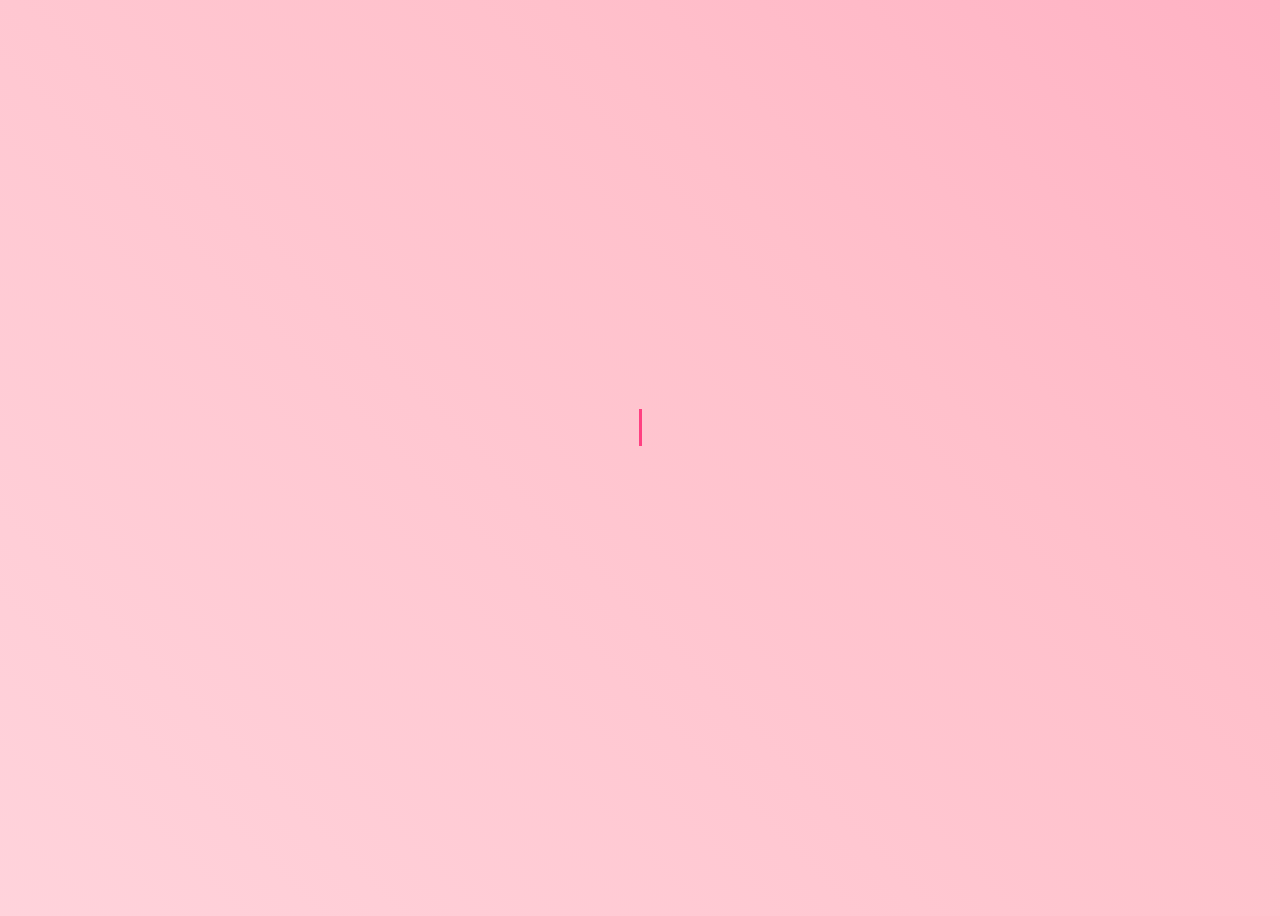
<file: countdown.html>
<!DOCTYPE html>
<html lang="id">
<head>
    <meta charset="UTF-8">
    <meta name="viewport" content="width=device-width, initial-scale=1.0">
    <title>Countdown Ulang Tahun Rere</title>
    <link rel="stylesheet" href="styles.css">
    <script>
        document.addEventListener("DOMContentLoaded", function () {
            // Cek apakah sesi ini sudah melewati welcome
            if (!sessionStorage.getItem("sudahLewatWelcome")) {
                window.location.href = "welcome.html"; // Jika belum, alihkan ke welcome.html
            }
        });
    </script>
</head>
<body>

    <div id="countdown">
        <h2>Hitung Mundur ke Ulang Tahun Rere 🎉</h2>
        <p id="timer"></p>
        <button id="goToMainPage">Lanjut ke HalamanUtama</button>
    </div>

    <script src="countdown.js"></script>

</body>
</html>
</file>
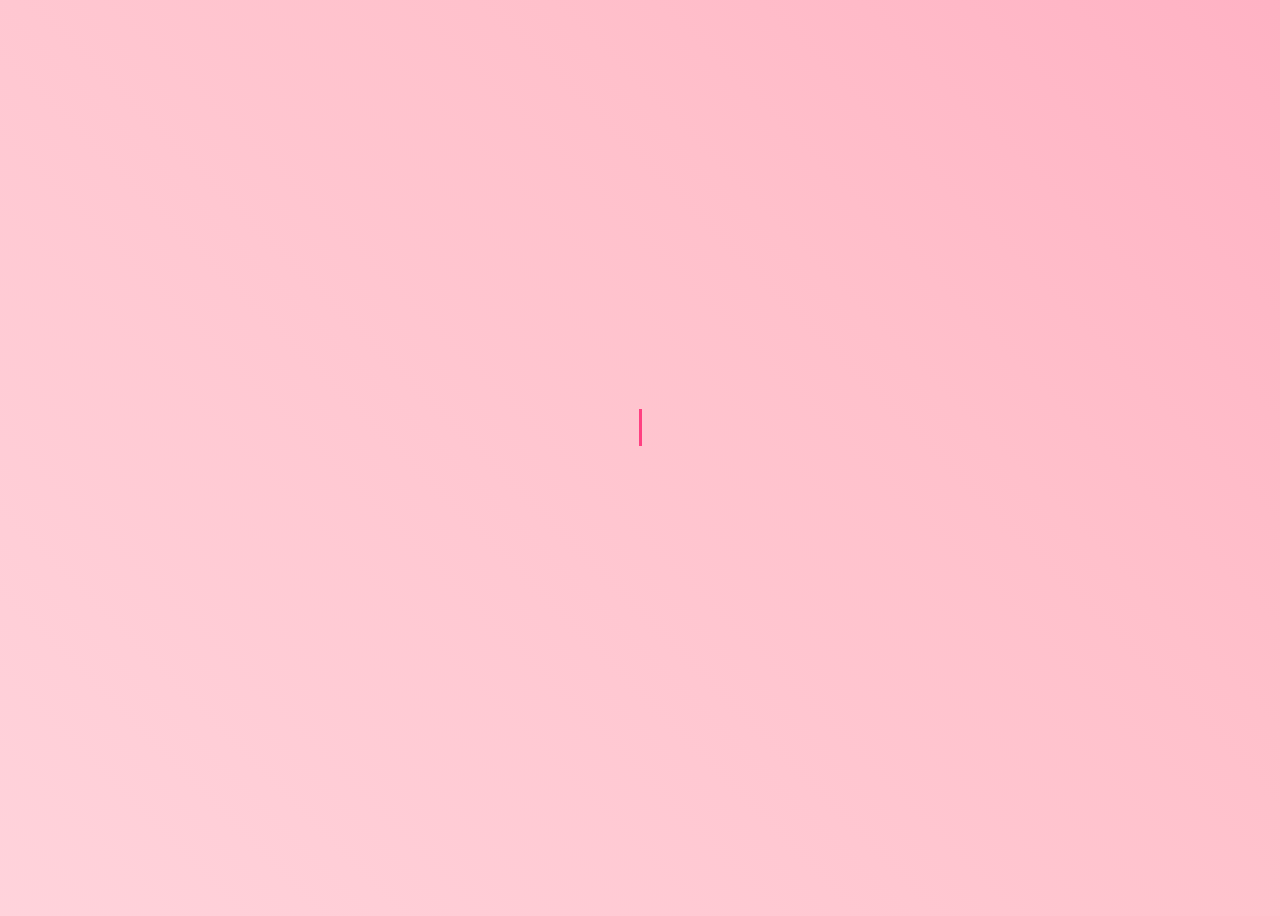
<file: welcome.html>
<!DOCTYPE html>
<html lang="id">
<head>
    <meta charset="UTF-8">
    <meta name="viewport" content="width=device-width, initial-scale=1.0">
    <title>Welcome Sayaang</title>
    <style>
        body {
            display: flex;
            flex-direction: column;
            justify-content: center;
            align-items: center;
            height: 100vh;
            background: linear-gradient(45deg, #ffebf0, #ffc0cb, #ff80ab);
            background-size: 300% 300%;
            font-family: Arial, sans-serif;
            text-align: center;
            animation: backgroundShift 6s infinite alternate;
        }

        @keyframes backgroundShift {
            0% { background-position: left; }
            100% { background-position: right; }
        }

        #welcome-text {
            font-size: 2em;
            color: #ff4081;
            white-space: nowrap;
            overflow: hidden;
            border-right: 3px solid #ff4081;
            width: 0;
            animation: typing 2s steps(20, end) forwards, blink 0.7s infinite;
        }

        @keyframes typing {
            from { width: 0; }
            to { width: 100%; }
        }

        @keyframes blink {
            50% { border-color: transparent; }
        }

        #enter-btn {
            margin-top: 20px;
            padding: 10px 20px;
            font-size: 1.2em;
            color: white;
            background-color: #ff4081;
            border: none;
            border-radius: 8px;
            cursor: pointer;
            transition: 0.3s;
            opacity: 0;
            animation: fadeIn 1.5s ease-in-out 2s forwards;
        }

        @keyframes fadeIn {
            from { opacity: 0; }
            to { opacity: 1; }
        }

        #enter-btn:hover {
            background-color: #d81b60;
        }
    </style>
</head>
<body>
    <h1 id="welcome-text">Selamat Datang, Sayaang!</h1>
    <button id="enter-btn" onclick="masukCountdown()">Masuk</button>

    <script>
        function masukCountdown() {
            sessionStorage.setItem("sudahLewatWelcome", "true"); // Tandai bahwa sesi ini sudah lewat welcome
            window.location.href = "countdown.html"; // Masuk ke halaman countdown
        }
    </script>

</body>
</html>
</file>
<file: styles.css>
body {
    font-family: Arial, sans-serif;
    background: linear-gradient(to right, #ff9a9e, #fad0c4);
    text-align: center;
    padding: 20px;
    color: #fff;
}

#playMusicBtn {
    position: fixed;
    top: 20px;
    right: 20px;
    background-color: #ff4d6d;
    color: white;
    border: none;
    padding: 12px 20px;
    font-size: 16px;
    font-weight: bold;
    border-radius: 30px;
    cursor: pointer;
    box-shadow: 2px 2px 10px rgba(0, 0, 0, 0.2);
    transition: all 0.3s ease;
}

#playMusicBtn:hover {
    background-color: #e63950;
    transform: scale(1.1);
}

#countdown {
    text-align: center;
    font-size: 20px;
    margin-top: 20%;
    color: #ff4081;
}

#timer {
    font-size: 28px;
    font-weight: bold;
    color: #333;
}

#goToMainPage {
    margin-top: 20px;
    padding: 10px 20px;
    font-size: 18px;
    border: none;
    background-color: #ff4081;
    color: white;
    border-radius: 5px;
    cursor: pointer;
}

#goToMainPage:hover {
    background-color: #d81b60;
}

h1 {
    font-size: 2.5em;
    animation: fadeIn 2s ease-in-out;
}

.subtitle {
    font-size: 1.2em;
    margin-bottom: 20px;
}

.gallery {
    display: flex;
    flex-wrap: wrap;
    justify-content: center;
}

.photo {
    margin: 10px;
    width: 200px;
}

.photo img {
    width: 100%;
    border-radius: 10px;
    box-shadow: 0px 4px 6px rgba(0, 0, 0, 0.1);
}

.photo p {
    font-size: 0.9em;
    background: rgba(0, 0, 0, 0.5);
    padding: 5px;
    border-radius: 5px;
}

.message {
    margin-top: 20px;
    font-size: 1.5em;
    opacity: 0;
    animation: slideIn 2s ease-in-out forwards 2s;
}

@keyframes fadeIn {
    from { opacity: 0; }
    to { opacity: 1; }
}

@keyframes slideIn {
    from { transform: translateY(50px); opacity: 0; }
    to { transform: translateY(0); opacity: 1; }
}
</file>
